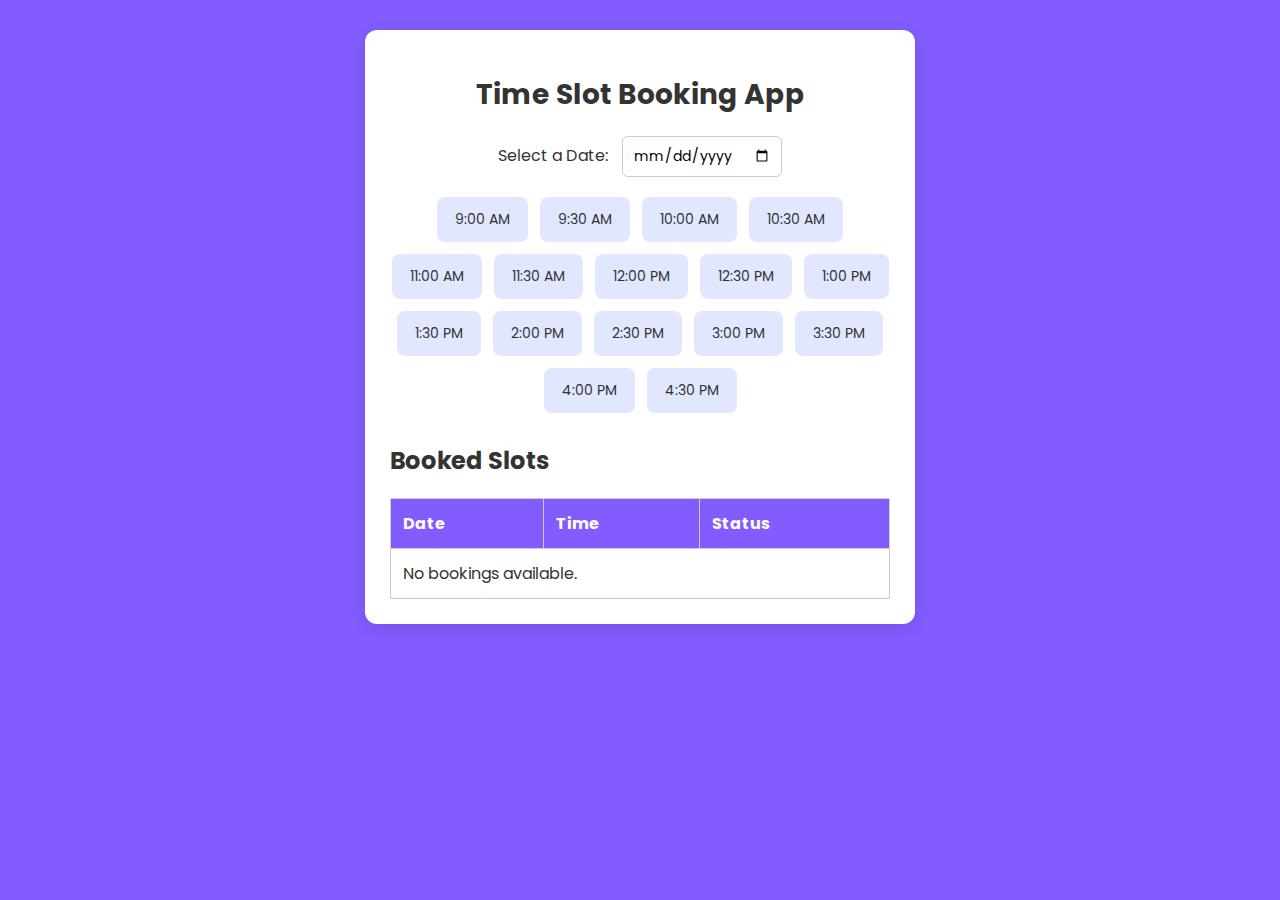
<file: page2.html>
<!DOCTYPE html>
<html lang="en">
<head>
  <meta charset="UTF-8">
  <meta name="viewport" content="width=device-width, initial-scale=1.0">
  <title>Time Slot Booking App</title>
  <link href="https://fonts.googleapis.com/css2?family=Poppins:wght@400;600&display=swap" rel="stylesheet">
  <link rel="stylesheet" href="page2.style.css">
</head>
<body>
  <div class="container">
    <h1>Time Slot Booking App</h1>
    <div class="date-picker">
      <label for="booking-date">Select a Date:</label>
      <input type="date" id="booking-date">
    </div>
    <div class="time-slot-container"></div>

    <div class="booked-slots-container">
    <h2>Booked Slots</h2>
    <table id="booked-slots-table">
      <thead>
        <tr>
          <th>Date</th>
          <th>Time</th>
          <th>Status</th>
        </tr>
      </thead>
      <tbody></tbody>
    </table>
  </div>
  </div>

  <!-- Confirmation Modal -->
  <div id="confirmation-modal" class="modal hidden">
    <div class="modal-content">
      <p id="selected-slot"></p>
      <button id="confirm-btn" class="btn">Confirm</button>
      <button id="cancel-btn" class="btn cancel">Cancel</button>
    </div>
  </div>

  <!-- Cancel Booking Modal -->
  <div id="cancel-modal" class="modal hidden">
    <div class="modal-content">
      <p id="cancel-slot-message"></p>
      <button id="confirm-cancel-btn" class="btn cancel">Yes, Cancel</button>
      <button id="close-cancel-btn" class="btn">No</button>
    </div>
  </div>

  <script src="page2script.js"></script>
</body>
</html>
</file>
<file: page2.style.css>
body {
  font-family: 'Poppins', sans-serif;
  margin: 0;
  padding: 0;
  background: #825CFF;
  color: #333;
  display: flex;
  justify-content: center;
  align-items: center;
}

.container {
  width: 90%;
  max-width: 500px;
  background: #fff;
  padding: 25px;
  margin: 30px auto;
  border-radius: 12px;
  box-shadow: 0 4px 15px rgba(0, 0, 0, 0.1);
  text-align: center;
}

h1 {
  margin-bottom: 20px;
  font-size: 28px;
  color: #333;
}

.time-slot-container {
  display: flex;
  flex-wrap: wrap;
  gap: 12px;
  justify-content: center;
}

.time-slot {
  padding: 12px 18px;
  border-radius: 8px;
  background: #e0e7ff;
  color: #333;
  cursor: pointer;
  transition: background 0.3s, transform 0.2s;
  font-size: 14px;
}

.time-slot:hover {
  background: #c7d2fe;
  transform: scale(1.05);
}

.time-slot.booked {
  background: #ffd6d6;
  color: #b91c1c;
  cursor: not-allowed;
}

.time-slot.selected {
  background: #825CFF;
  color: #fff;
}

.booked-slots-container {
  margin-top: 30px;
  text-align: left;
}

.booked-slots-container table {
  width: 100%;
  border-collapse: collapse;
}

.booked-slots-container th, .booked-slots-container td {
  padding: 12px;
  border: 1px solid #ccc;
}

.booked-slots-container th {
  background-color: #825CFF;
  color: white;
}

.booked-slots-container .booked {
  background-color: #ffd6d6;
  color: #b91c1c;
}

.booked-slots-container .available {
  background-color: #e0e7ff;
  color: #333;
}

.modal {
  position: fixed;
  top: 0;
  left: 0;
  width: 100%;
  height: 100%;
  background: rgba(0, 0, 0, 0.5);
  display: flex;
  justify-content: center;
  align-items: center;
  z-index: 1000;
}

.modal.hidden {
  display: none;
}

.modal-content {
  background: #fff;
  padding: 20px;
  border-radius: 10px;
  width: 90%;
  max-width: 400px;
  text-align: center;
}

.btn {
  font-family: 'Poppins', sans-serif;
  padding: 10px 20px;
  margin: 10px;
  border: none;
  border-radius: 8px;
  cursor: pointer;
  font-size: 16px;
  color: #fff;
  background: #825CFF;
}

.btn.cancel {
  background: #ff6b6b;
}

.btn:hover {
  opacity: 0.9;
}

.time-slot[data-tooltip]:hover::after {
  content: attr(data-tooltip);
  position: absolute;
  background: #333;
  color: #fff;
  padding: 5px 10px;
  border-radius: 5px;
  font-size: 12px;
  top: -30px;
  white-space: nowrap;
}

.date-picker {
  margin-bottom: 20px;
}

.date-picker label {
  font-size: 16px;
  margin-right: 10px;
}

.date-picker input {
  font-family: 'Poppins', sans-serif;
  padding: 8px 10px;
  border-radius: 6px;
  border: 1px solid #ccc;
  font-size: 14px;
}
</file>
